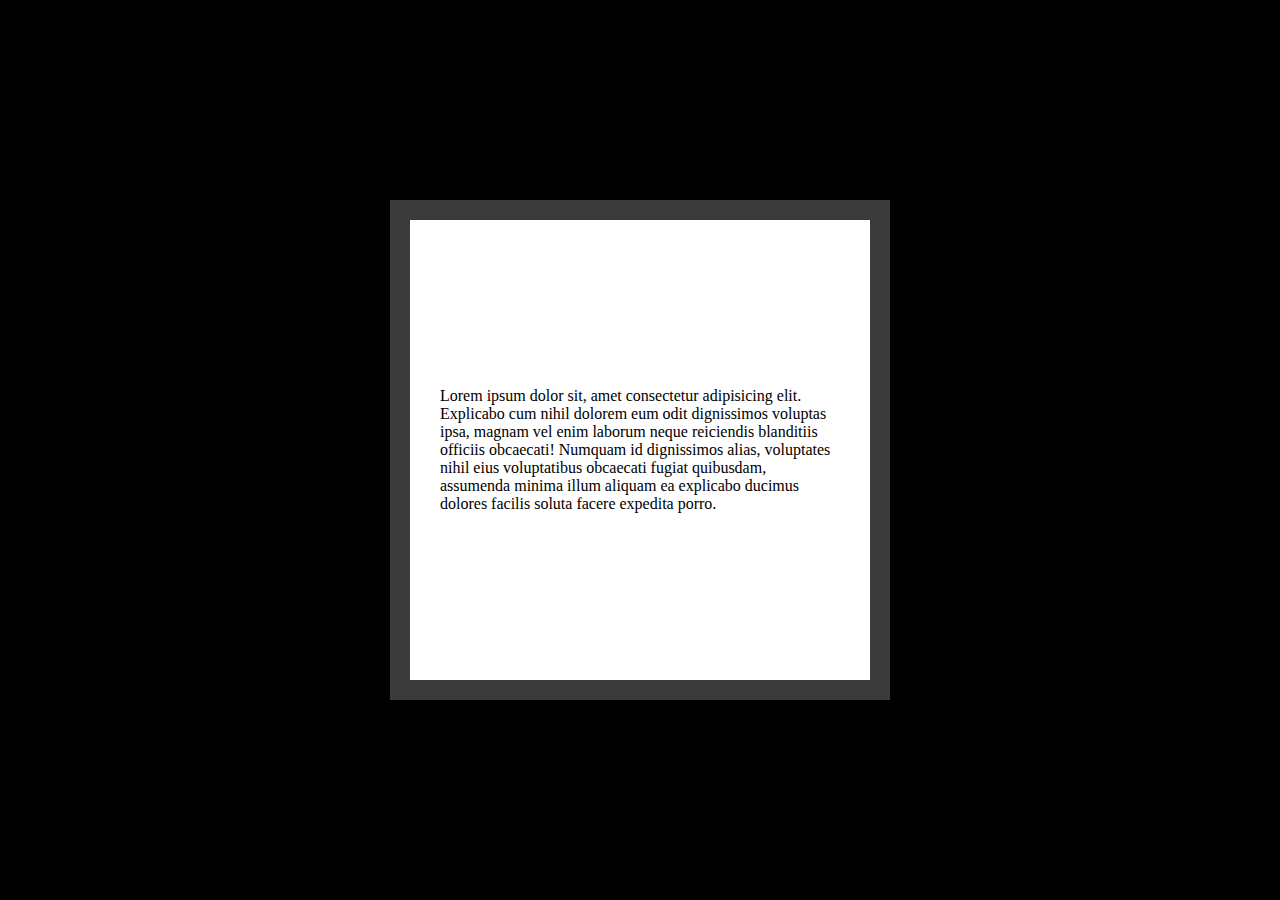
<file: index.html>
<!DOCTYPE html>
<html lang="en">
<head>
    <meta charset="UTF-8">
    <meta name="viewport" content="width=device-width, initial-scale=1.0">
    <link rel="stylesheet" href="utility.css">
    <link rel="stylesheet" href="style2.css">
    <title>Document</title>
</head>
<body>
    <div class="box flex-center bg-black">
        <div class="card flex-center pa bg-white border">
            Lorem ipsum dolor sit, amet consectetur adipisicing elit. Explicabo cum nihil dolorem eum odit dignissimos voluptas ipsa, magnam vel enim laborum neque reiciendis blanditiis officiis obcaecati! Numquam id dignissimos alias, voluptates nihil eius voluptatibus obcaecati fugiat quibusdam, assumenda minima illum aliquam ea explicabo ducimus dolores facilis soluta facere expedita porro.
        </div>
    </div>
</body>
</html>
</file>
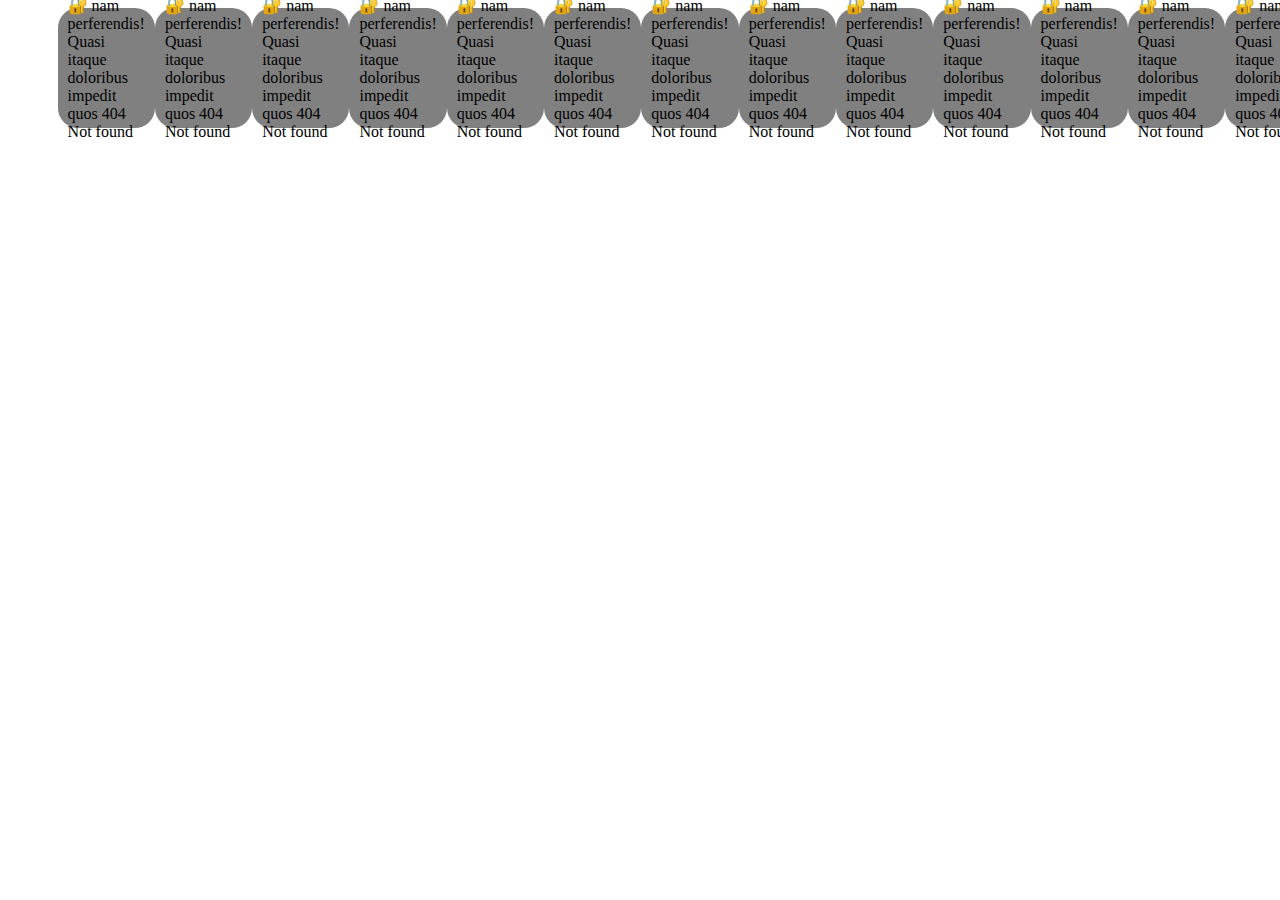
<file: index2.html>
<!DOCTYPE html>
<html lang="en">
<head>
    <meta charset="UTF-8">
    <meta name="viewport" content="width=device-width, initial-scale=1.0">
    <title>Document</title>
    <link rel="stylesheet" href="style.css">
    <link rel="stylesheet" href="utility.css">
</head>
<body>
   <div class="parent  flex-column flex-center">
    <div class="box">
        <p>
            nam perferendis! Quasi itaque doloribus impedit quos 
        </p>
    </div><div class="box">
        <p>
            nam perferendis! Quasi itaque doloribus impedit quos 
        </p>
    </div><div class="box">
        <p>
            nam perferendis! Quasi itaque doloribus impedit quos 
        </p>
    </div><div class="box">
        <p>
            nam perferendis! Quasi itaque doloribus impedit quos 
        </p>
    </div><div class="box">
        <p>
            nam perferendis! Quasi itaque doloribus impedit quos 
        </p>
    </div><div class="box">
        <p>
            nam perferendis! Quasi itaque doloribus impedit quos 
        </p>
    </div><div class="box">
        <p>
            nam perferendis! Quasi itaque doloribus impedit quos 
        </p>
    </div><div class="box">
        <p>
            nam perferendis! Quasi itaque doloribus impedit quos 
        </p>
    </div><div class="box">
        <p>
            nam perferendis! Quasi itaque doloribus impedit quos 
        </p>
    </div><div class="box">
        <p>
            nam perferendis! Quasi itaque doloribus impedit quos 
        </p>
    </div>
    <div class="box">
        <p>
            nam perferendis! Quasi itaque doloribus impedit quos 
        </p>
    </div><div class="box">
        <p>
            nam perferendis! Quasi itaque doloribus impedit quos 
        </p>
    </div><div class="box">
        <p>
            nam perferendis! Quasi itaque doloribus impedit quos 
        </p>
    </div>
   </div>
</body>
</html>
</file>
<file: utility.css>
.bg-white{
    background-color: #fff;
    
  }
  .bg-black{
    background-color: #000;
    
  }
  .pl-10{
     padding-left: 100px;
 }
  .pr-10{
    padding-right: 100px;
  }
 
  .pa{
    padding: 30px;
  }
  .border {
    border: 20px solid #3b3b3b;
  }
  
  .hide {
    display: none;
  }
  
  .show {
    display: block;
  }

  .flex {
    display: flex;
  }
  .flex-center{
    display: flex;
    justify-content: center;
    align-items: center;
  }
  .flex-col {
    flex-direction: column;
  }
  
  .justify-center {
    justify-content: center;
  }
  
  .justify-start {
    justify-content: flex-start;
  }
  
  .justify-end {
    justify-content: flex-end;
  }
  
  .align-center {
    align-items: center;
  }
  
  .align-start {
    align-items: flex-start;
  }
  
  .align-end {
    align-items: flex-end;
  }
</file>
<file: style2.css>
*{
    padding: 0;
    margin: 0;
    box-sizing: border-box;
}
.card{
    height: 500px;
    width: 500px;
   
}
.box{
    height: 100vh;
    width: 100vw;
    
}
</file>
<file: style.css>
@keyframes example {
    0%{
       left: -100px;
       opacity: 0;
    }
     100%{
        left: 50px;
        opacity: 1;
     }
    
}
@keyframes example2 {
   0%{
      left: 200px;
      opacity: 0;
   }
    100%{
       left: 50px;
       opacity: 1;
    }
   
}

.box{
    width: 200px;
    height: 100px;
    background-color: grey;
    position: relative;
    margin-bottom: 20px;
    border-radius: 20PX;
    left: 50px;
    animation: example 1s ease ;
    animation-delay: 1s;
   opacity: 1;
   display: flex;

   justify-content: center;
   align-items: center;
   padding: 10px;
   
}
p::before{
   content:"🔐";
}
p::after{
   content:"404 Not found";
}
.box:active{
   transform: scale(1.1);

}
.box:nth-child(even){
   animation: example2 3s ease 2s ;
}
/* .box:hover{
    animation: example 1s ease ;
    v
} */
</file>
